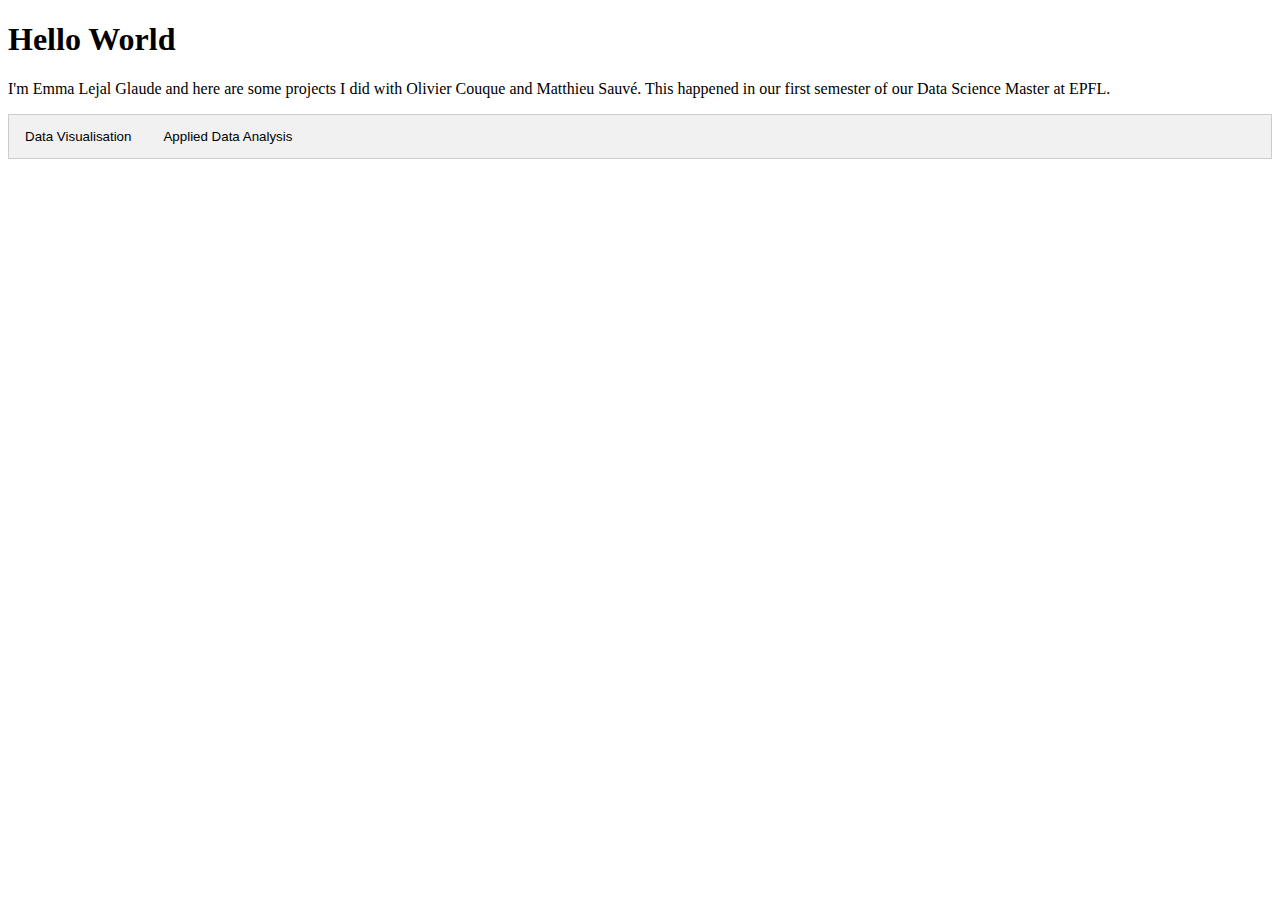
<file: index.html>
<!DOCTYPE html>
<html>
<head>
  <title>Projects</title>
  <style>

    /* Style the tab */
    div.tab {
        overflow: hidden;
        border: 1px solid #ccc;
        background-color: #f1f1f1;
    }

    /* Style the buttons inside the tab */
    div.tab button {
        background-color: inherit;
        float: left;
        border: none;
        outline: none;
        cursor: pointer;
        padding: 14px 16px;
        transition: 0.3s;
    }

    /* Change background color of buttons on hover */
    div.tab button:hover {
        background-color: #ddd;
    }

    /* Create an active/current tablink class */
    div.tab button.active {
        background-color: #ccc;
    }

    /* Style the tab content */
    .tabcontent {
        display: none;
        padding: 6px 12px;
        border: 1px solid #ccc;
        border-top: none;
    }
  </style>
</head>
<body>
<h1>Hello World</h1>
<p>I'm Emma Lejal Glaude and here are some projects I did with Olivier Couque and Matthieu Sauvé.
  This happened in our first semester of our Data Science Master at EPFL.</p>
  <div class = "tab">
    <button class = "tablinks" onclick = "location.href='DataVis';">Data Visualisation</button>
    <button class = "tablinks" onclick = "location.href='ADA';">Applied Data Analysis</button>
  </div>
</body>
</html>
</file>
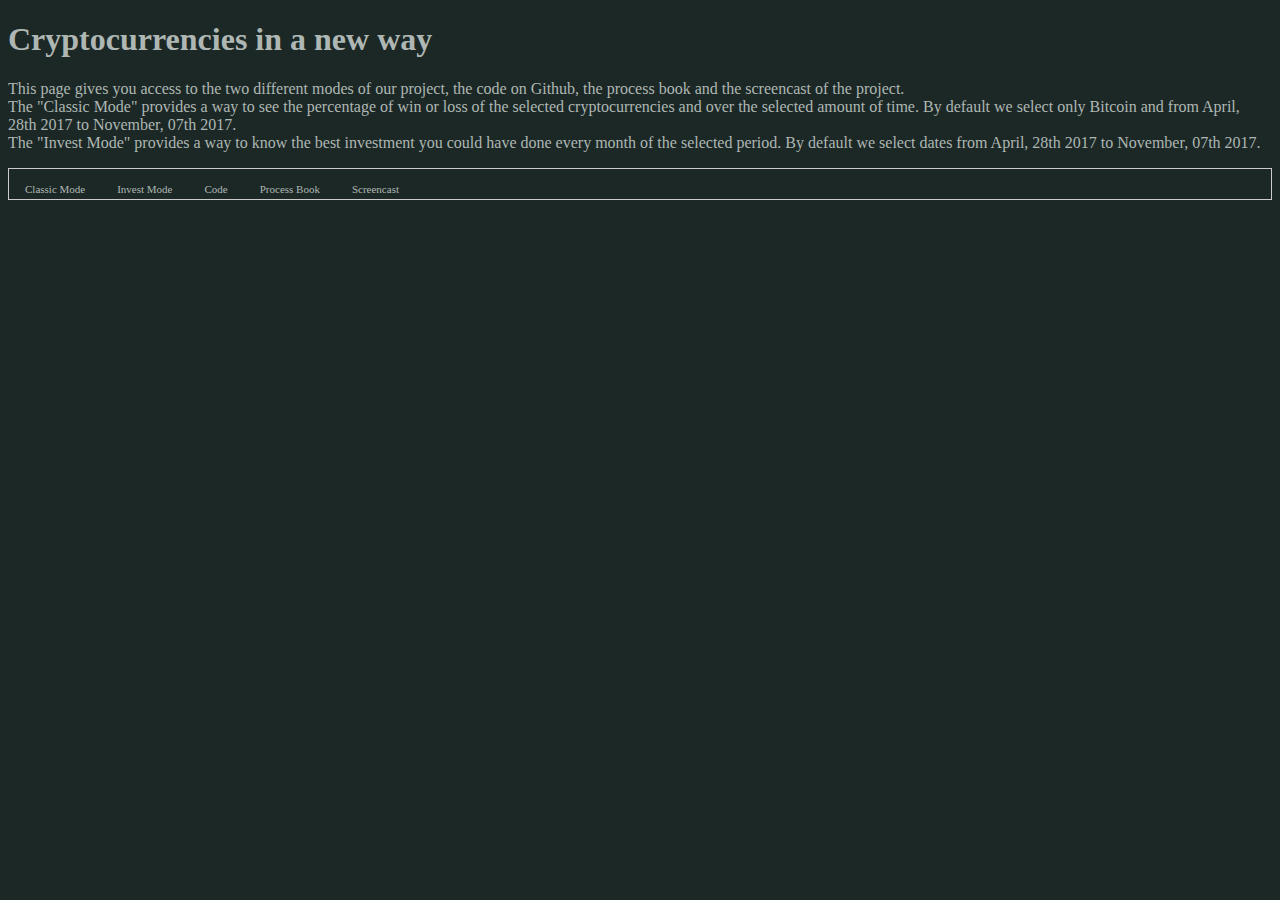
<file: DataVis/index.html>
<!DOCTYPE html>
<meta charset="utf-8">
<head>
  <link rel="icon" type="image/png" href="//static.epfl.ch/v0.26.1/favicon.png" />
  <title>Cryptodummies</title>
  <link rel="stylesheet" href="main.css">
  <script src="//d3js.org/d3.v4.min.js"></script>
</head>

<body bgcolor = "#1C2826" >
  <h1>Cryptocurrencies in a new way</h1>
  <p>This page gives you access to the two different modes of our project, the code on Github, the process book and the screencast of the project. <br />
    The "Classic Mode" provides a way to see the percentage of win or loss of the selected cryptocurrencies and over the selected amount of time.
    By default we select only Bitcoin and from April, 28th 2017 to November, 07th 2017.<br />
    The "Invest Mode" provides a way to know the best investment you could have done every month of the selected period.
    By default we select dates from April, 28th 2017 to November, 07th 2017.
  </p>

  <div class = "tab">
    <button class = "tablinks" onclick = "location.href='classicmode';">Classic Mode</button>
    <button class = "tablinks" onclick = "location.href='investmode';">Invest Mode</button>
    <button class = "tablinks" onclick = "parent.location='https://github.com/emlg/emlg.github.io/tree/master/DataVis'">Code</button>
    <button class = "tablinks" onclick = "parent.location='https://github.com/emlg/emlg.github.io/blob/master/DataVis/process_book.pdf'">Process Book</button>
    <button class = "tablinks" onclick = "parent.location='https://youtu.be/Q1g65oAAU4I'">Screencast</button>
  </div>
</body>
</file>
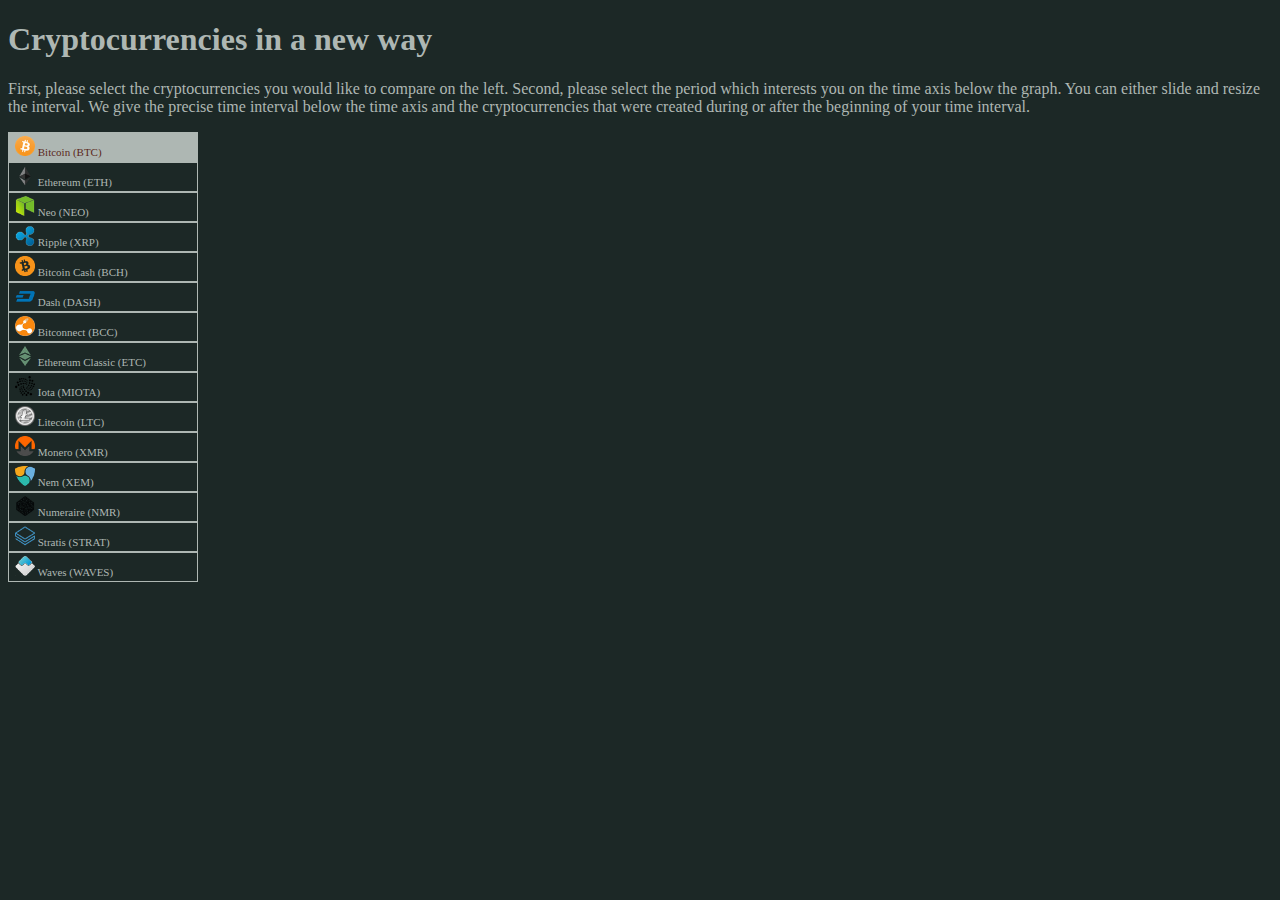
<file: DataVis/classicmode/index.html>
<!DOCTYPE html>
<meta charset="utf-8">
<head>
  <link rel="icon" type="image/png" href="//static.epfl.ch/v0.26.1/favicon.png" />
  <title>Cryptodummies</title>
  <link rel="stylesheet" href="main.css">
  <script src="//d3js.org/d3.v4.min.js"></script>
</head>

<body bgcolor = "#1C2826" >
  <h1>Cryptocurrencies in a new way</h1>
  <p>First, please select the cryptocurrencies you would like to compare on the left.
    Second, please select the period which interests you on the time axis below the graph. You can either slide and resize the interval.
    We give the precise time interval below the time axis and the cryptocurrencies that were created during or after the beginning of your time interval.</p>

  <div id="visualize">
    <div id="list_crypto">
      <button type="button" id="BTC" onclick= "clicked(this)" onmouseover="highlight(this)" onmouseout="resetcolor()" >
        <img src="../logos/bitcoin.png" height = "20" />
        Bitcoin (BTC)</button>
      <button type="button" id="ETH" onclick= "clicked(this)" onmouseover="highlight(this)" onmouseout="resetcolor()" >
        <img src="../logos/ethereum.png" height = "20" />
        Ethereum (ETH)</button>
      <button type="button" id="NEO" onclick= "clicked(this)" onmouseover="highlight(this)" onmouseout="resetcolor()" >
        <img src="../logos/neo.png" height = "20" />
        Neo (NEO)</button>
      <button type="button" id="XRP" onclick= "clicked(this)" onmouseover="highlight(this)" onmouseout="resetcolor()" >
        <img src="../logos/ripple.png" height = "20" />
        Ripple (XRP)</button>
      <button type="button" id="BCH" onclick= "clicked(this)" onmouseover="highlight(this)" onmouseout="resetcolor()" >
        <img src="../logos/bitcoin-cash.png" height = "20" />
        Bitcoin Cash (BCH)</button>
      <button type="button" id="DASH" onclick= "clicked(this)" onmouseover="highlight(this)" onmouseout="resetcolor()" >
        <img src="../logos/dash.png" height = "20" />
        Dash (DASH)</button>
      <button type="button" id="BCC" onclick= "clicked(this)" onmouseover="highlight(this)" onmouseout="resetcolor()" >
        <img src="../logos/bitconnect.png" height = "20" />
        Bitconnect (BCC)</button>
      <button type="button" id="ETC" onclick= "clicked(this)" onmouseover="highlight(this)" onmouseout="resetcolor()" >
        <img src="../logos/ethereum-classic.png" height = "20" />
        Ethereum Classic (ETC)</button>
      <button type="button" id="MIOTA" onclick= "clicked(this)" onmouseover="highlight(this)" onmouseout="resetcolor()" >
        <img src="../logos/iota.png" height = "20" />
        Iota (MIOTA)</button>
      <button type="button" id="LTC" onclick= "clicked(this)" onmouseover="highlight(this)" onmouseout="resetcolor()" >
        <img src="../logos/litecoin.png" height = "20" />
        Litecoin (LTC)</button>
      <button type="button" id="XMR" onclick= "clicked(this)" onmouseover="highlight(this)" onmouseout="resetcolor()" >
        <img src="../logos/monero.png" height = "20" />
        Monero (XMR)</button>
      <button type="button" id="XEM" onclick= "clicked(this)" onmouseover="highlight(this)" onmouseout="resetcolor()" >
        <img src="../logos/nem.png" height = "20" />
        Nem (XEM)</button>
      <button type="button" id="NMR" onclick= "clicked(this)" onmouseover="highlight(this)" onmouseout="resetcolor()" >
        <img src="../logos/numeraire.png" height = "20" />
        Numeraire (NMR)</button>
      <button type="button" id="STRAT" onclick= "clicked(this)" onmouseover="highlight(this)" onmouseout="resetcolor()" >
        <img src="../logos/stratis.png" height = "20" />
        Stratis (STRAT)</button>
      <button type="button" id="WAVES" onclick= "clicked(this)" onmouseover="highlight(this)" onmouseout="resetcolor()" >
        <img src="../logos/waves.png" height = "20" />
        Waves (WAVES)</button>
    </div>
    <div id="graph">
      <svg width="960" height="500"></svg>
    </div>
  </div>

  <script type="text/javascript" src="classic.js"></script>
</body>
</file>
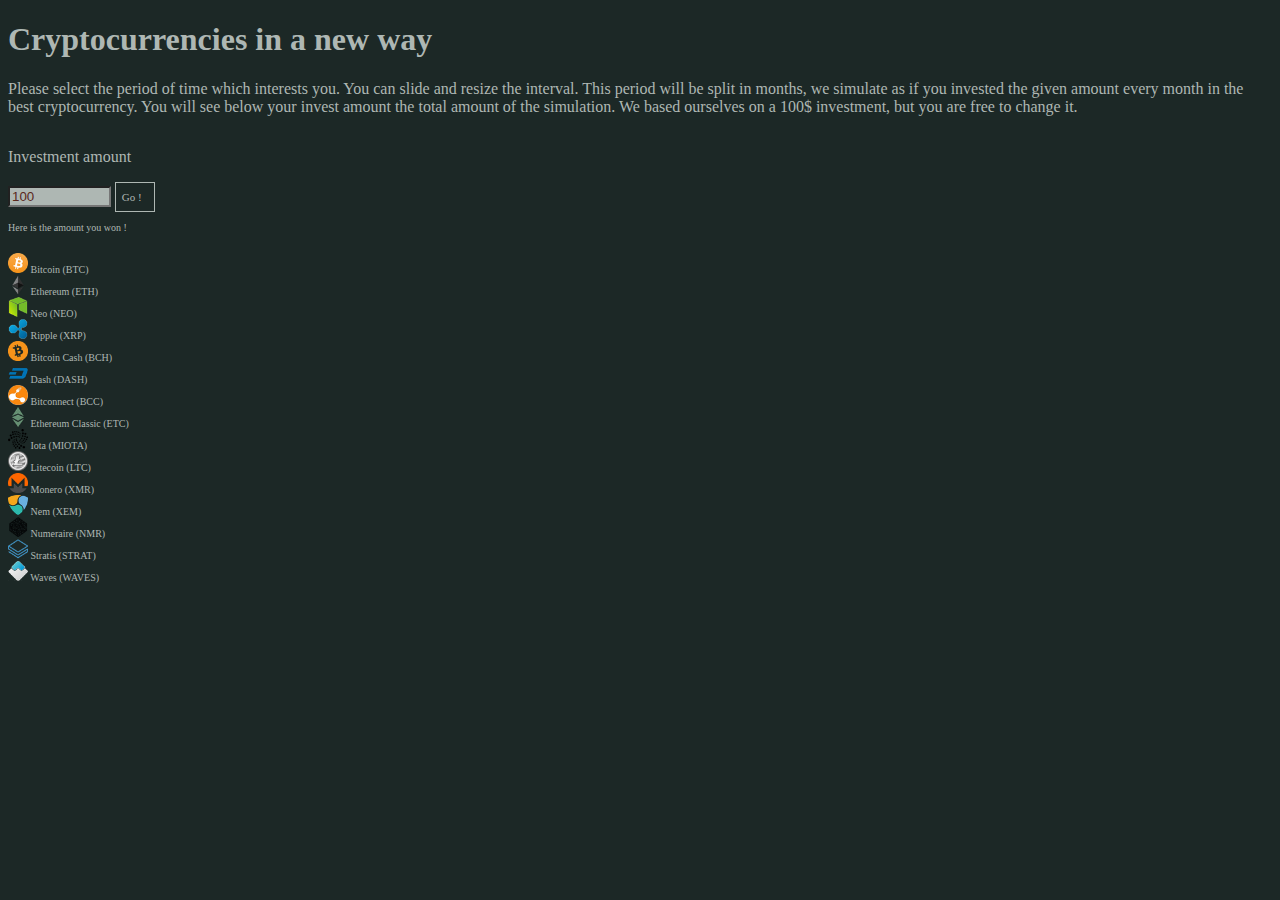
<file: DataVis/investmode/index.html>
<!DOCTYPE html>
<meta charset="utf-8">
<head>
  <link rel="icon" type="image/png" href="//static.epfl.ch/v0.26.1/favicon.png" />
  <title>Cryptodummies</title>
  <link rel="stylesheet" href="main.css">
  <script src="//d3js.org/d3.v4.min.js"></script>
</head>

<body bgcolor = "#1C2826" >
  <h1>Cryptocurrencies in a new way</h1>
  <p>Please select the period of time which interests you. You can slide and resize the interval.
    This period will be split in months, we simulate as if you invested the given amount every month in the best cryptocurrency.
    You will see below your invest amount the total amount of the simulation.
    We based ourselves on a 100$ investment, but you are free to change it.</p>

  <div id="visualize">
    <div id="io">
      <p>Investment amount</p>
      <div id="input">
        <input type="text" width = "50px" id="investamount" value="100" />
        <button width="50px" onclick="return changeinvestamount();">Go !</button>
      </div>
      <p id="aggrwin"> Here is the amount you won !</p>
      <p id="listcrypto">
          <img src="../logos/bitcoin.png" height = "20" />
          Bitcoin (BTC) <br />
          <img src="../logos/ethereum.png" height = "20" />
          Ethereum (ETH)<br />
          <img src="../logos/neo.png" height = "20" />
          Neo (NEO)<br />
          <img src="../logos/ripple.png" height = "20" />
          Ripple (XRP)<br />
          <img src="../logos/bitcoin-cash.png" height = "20" />
          Bitcoin Cash (BCH)<br />
          <img src="../logos/dash.png" height = "20" />
          Dash (DASH)<br />
          <img src="../logos/bitconnect.png" height = "20" />
          Bitconnect (BCC)<br />
          <img src="../logos/ethereum-classic.png" height = "20" />
          Ethereum Classic (ETC)<br />
          <img src="../logos/iota.png" height = "20" />
          Iota (MIOTA)<br />
          <img src="../logos/litecoin.png" height = "20" />
          Litecoin (LTC)<br />
          <img src="../logos/monero.png" height = "20" />
          Monero (XMR)<br />
          <img src="../logos/nem.png" height = "20" />
          Nem (XEM)<br />
          <img src="../logos/numeraire.png" height = "20" />
          Numeraire (NMR)<br />
          <img src="../logos/stratis.png" height = "20" />
          Stratis (STRAT)<br />
          <img src="../logos/waves.png" height = "20" />
          Waves (WAVES)<br />
      </p>
    </div>

    <div id="graph">
      <svg width="960" height="500"></svg>
    </div>
  </div>


  <script type="text/javascript" src="invest.js"></script>
</body>
</file>
<file: DataVis/main.css>
h1, p{
  font-family: verdana, serif;
  color : #AEB7B3;
}

/* Style the tab */
div.tab {
    overflow: hidden;
    border: 1px solid #ccc;
    background-color: #1C2826;
}
/* Style the buttons inside the tab */
div.tab button {
    background-color: #1C2826;
    float: left;
    font-family: verdana, serif;
    font-size: 11px;
    height: 30px;
    text-align: left;
    color : #AEB7B3;
    border: none;
    outline: none;
    cursor: pointer;
    padding: 14px 16px;
    transition: 0.3s;
}
/* Change background color of buttons on hover */
div.tab button:hover {
  color: #5B281C;
  background: #AEB7B3;
}
/* Create an active/current tablink class */
div.tab button.active {
    background-color: #ccc;
}
/* Style the tab content */
.tabcontent {
    display: none;
    padding: 6px 12px;
    border: 1px solid #ccc;
    border-top: none;
}
</file>
<file: DataVis/classicmode/main.css>
h1, p{
  font-family: verdana, serif;
  color : #AEB7B3;
}

select {
  border-color: #AEB7B3;
  border-width: 2px;
}

button{
  background-color : #1C2826;
  font-family: verdana, serif;
  font-size: 11px;
  height: 30px;
  text-align: left;
  color : #AEB7B3;
  border : 1px solid #AEB7B3;
}

button:hover, #BTC, input {
  color: #5B281C;
  background: #AEB7B3;
}

.bar--positive {
  fill: #5C7457;
}

.bar--negative {
  fill: #935A4D;
}

.bar--notfocus{
  fill: #1C2826;
}

.axis text {
  font: 10px sans-serif;
  stroke : #AEB7B3;
}

.axis path,
.axis line {
  fill: none;
  stroke: #AEB7B3;
  shape-rendering: crispEdges;
}

#visualize {
  display:flex;
  flex-direction:row;
  justify-content: space-around;
}

#list_crypto {
  display:flex;
  flex-direction:column;
  width : 15%;
}

#graph{
  display:flex;
  flex-direction:column;
  width: 85%;
}

.area {
  fill: steelblue;
  clip-path: url(#clip);
}

.zoom {
  cursor: move;
  pointer-events: all;
}

.selection {
  fill:  #AEB7B3;
  fill-opacity: 0.8;
  stroke : none;
}

#timeinterval, #newcrypto{
  font-family: verdana, serif;
  fill : #AEB7B3;
  font-size: 10px;
}
</file>
<file: DataVis/investmode/main.css>
h1, p{
  font-family: verdana, serif;
  color : #AEB7B3;
}

select {
  border-color: #AEB7B3;
  border-width: 2px;
}

button{
  background-color : #1C2826;
  font-family: verdana, serif;
  font-size: 11px;
  height: 30px;
  width : 40px;
  text-align: left;
  color : #AEB7B3;
  border : 1px solid #AEB7B3;
  display: inline-block;
}
button:active {
  color: #5B281C;
  background: #AEB7B3;
}

input {
  color: #5B281C;
  background: #AEB7B3;
  width :50%;
}

.bar{
  fill: #5d8595;
}

.axis text {
  font: 10px sans-serif;
  stroke : #AEB7B3;
}

.axis path,
.axis line {
  fill: none;
  stroke: #AEB7B3;
  shape-rendering: crispEdges;
}


#visualize {
  display:flex;
  flex-direction:row;
  justify-content: space-around;
}

#io {
  display:flex;
  flex-direction:column;
  width : 15%;
}

#graph{
  display:flex;
  flex-direction:column;
  width: 85%;
}

.area {
  fill: steelblue;
  clip-path: url(#clip);
}

.zoom {
  cursor: move;
  pointer-events: all;
}

.selection {
  fill:  #AEB7B3;
  fill-opacity: 0.8;
  stroke : none;
}

#timeinterval, #newcrypto, .cryptoname, #aggrwin, #listcrypto{
  font-family: verdana, serif;
  fill : #AEB7B3;
  font-size: 10px;
}
</file>
